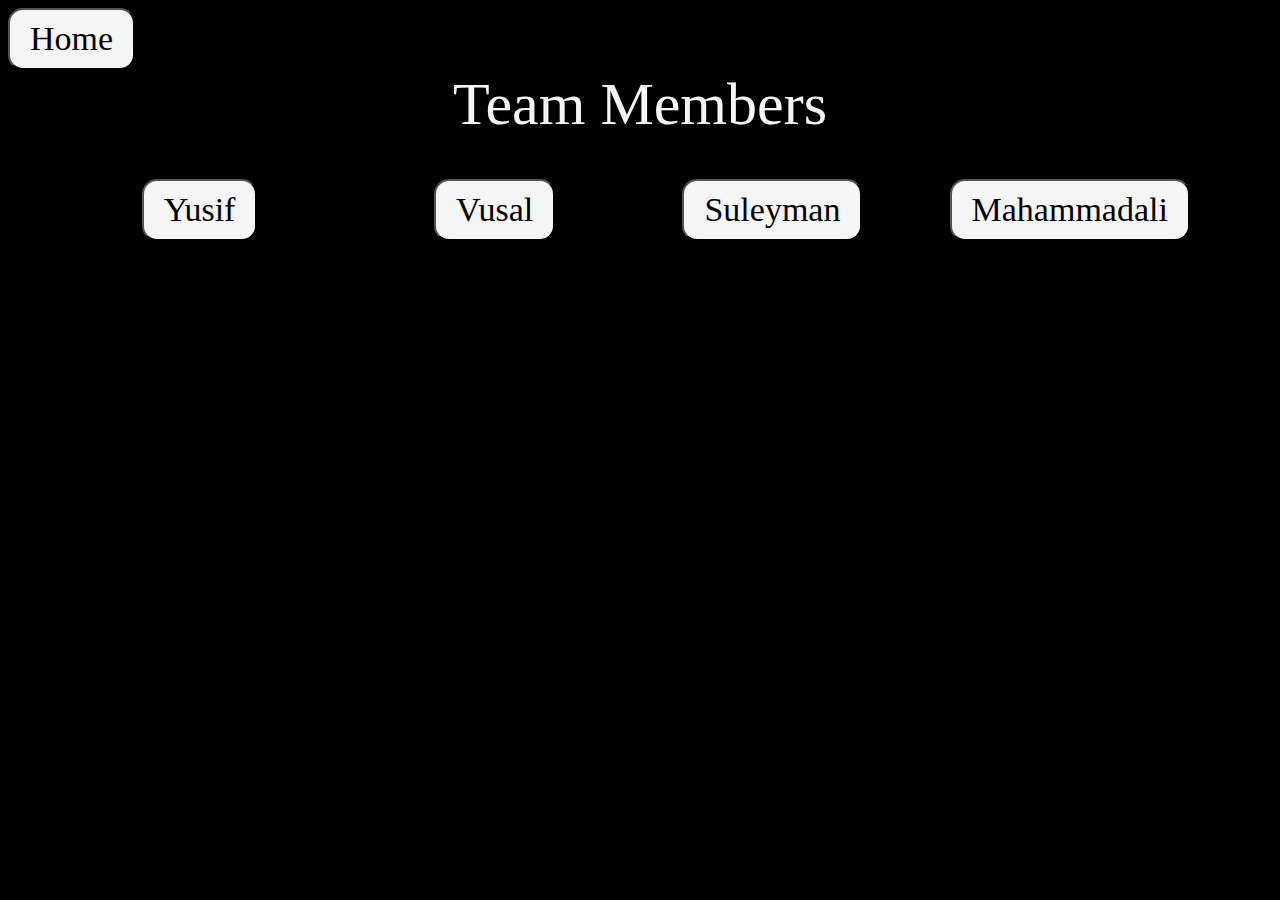
<file: team-members/team-members.html>
<!DOCTYPE html>
<html>
<head>
    <title>Team Members</title>
    <link href="./team-members.css" rel="stylesheet">
</head>
<body>
    <a href="./index.html"><button class="link-button-home" id="navigating-boxes">Home</button></a>
    <h1 class="team-member-header">Team Members</h1>
<div class="navigating-boxes">
    <div class="hover">
        <div class="button" id="Yusif">
            <button class="link-button" id="link-button1">Yusif</button>
            <div class="content">
                <p id="Yusif-text">
                    Yusif Behbudov<br>
                    ybehbuvod12309@ada.edu.az<br>
                    SITE BSCS 2027
                </p>
            </div>
        </div>
    </div>
    <div class="hover">
        <div class="button">
            <button class="link-button" id="link-button2">Vusal</button>
            <div class="content">
                <p>
                    Vusal Abbasov<br>
                    vabbasov12560@ada.edu.az<br>
                    SITE BSCS 2027
                </p>
            </div>
        </div>
    </div>

    <div class="hover">
        <div class="button">
            <button class="link-button" id="link-button3">Suleyman</button>
            <div class="content">
                <p>
                    Suleyman Abiyev<br>
                    sabiyev18699@ada.edu.az<br>
                    SITE BSIT 2027
                </p>
            </div>
        </div>
    </div>

    <div class="hover">
        <div class="button">
            <button class="link-button" id="link-button4">Mahammadali</button>
            <div class="content">
                <p>
                    Mahammadali Zamanli<br>
                    mzamanli18024@ada.edu.az<br>
                    SITE BSCS 2027
                </p>
            </div>
        </div>
    </div>
</div>
 <div id="Modal1" class="modal">
    <!-- Modal content -->
    <div class="modal-content">
        <div class="modal-header">
            <span class="close">&times;</span>
            <h2>YUSIF</h2>
        </div>
    <div class="modal-body">  
      <p class="text">I'm Yusif Behbudov, born on November 2, 2004, and currently, I'm immersed in the world of Computer Science at ADA University.
          Code and algorithms fuel my curiosity, making each day a new adventure in technology.
          Beyond the digital realm, I find joy in the tangible—flipping through books, exploring the vast landscapes of scientific-fictional films, and mastering the strategic moves of 8-ball pool.
          My academic journey is a constant blend of challenges and discoveries, as I navigate the evolving landscape of computer science.
          Join me on this exciting ride, where passion meets pixels, and every line of code tells a story.
</p>
        <img src="./media/YusifR.jpeg" width="300" height="200">
    </div>
    <div class="modal-footer">
        <h3>BEHBUDOV</h3>
    </div>
    </div>
  </div>

  <div id="Modal2" class="modal">
    <!-- Modal content -->
    <div class="modal-content">
        <div class="modal-header">
            <span class="close" id="close2">&times;</span>
            <h2>Vusal</h2> 
        </div>
        <div class="modal-body">
            <p class="text">Hello everyone!<br>My name is Vusal Abbasov and I am freshman student at ADA university. I am originally from Baku and I am majoring in IT.<br>
                 I am passionate about IT and I hope to pursue a career in that field after graduation. I decided to become a IT Engineer because I have always been fascinated by computer, coding and cyber security. In addition, I have developed many hobbies in my life. In my free time, I love reading, computer and internet, music and sports. 
                <br>Hope you liked the first project developed by us.
                </p>
            <img src="./media/VusalR.jpeg" width="300" height="200">
      </div>
      <div class="modal-footer">
            <h3>ABBASOV</h3>
      </div>
    </div>  
  </div>

  <div id="Modal3" class="modal">

    <!-- Modal content -->
    <div class="modal-content">
        <div class="modal-header">
            <span class="close" id="close3">&times;</span>
            <h2>Suleyman</h2>
        </div>
        <div class="modal-body">
            <p class="text">Hi, there! My name is Suleyman Abiyev was born in 2006, born and bread in Azerbaijan. When I first started attending school, I had a pretty hard time getting to know what I liked, but 
                later on, I found out I had passion towards computers and everything related to them! So that is the reason why I chose
                to major in Computer Science. My hobbies are reading and cooking. I just find these things very relaxing, and  useful too!
                Hope you had a good time getting to know me!</p>
            <img src="./media/SuleymanR.jpg" width="300" height="200">
        </div>
        <div class="modal-footer">
            <h3>ABIYEV</h3>
        </div>
    </div>
  
  </div>

<div id="Modal4" class="modal">

    <!-- Modal content -->
    <div class="modal-content">
        <div class="modal-header">
            <span class="close" id="close4">&times;</span>
            <h2>MAHAMMADALI</h2>
        </div>
        <div class="modal-body">
            <p class="text" id="mahammadalitext"> 
                Hello everyone! I am Mahammadali, the freshman student 
                studying in ADA university.One of the contributors to
                the website project you are browsing right now. I was the 
                responsible for the animations and interactivity in the website.<br>
                My hobbies are reading books, especially self-help books
                grab my attention. The impact they have on my life are 
                undeniably important. It helped to get rid of procrastination
                habit, that was the main obstacle in my education. I 
                recommend everyone reading book.<br> Remember quote by Yogi 
                Bhajan-"If you want to learn something, read about it"<br>
                Hope you liked the first project developed by us.
            </p>
            <img src="./media/MahammadaliR.jpg" height="200">
        </div>
        <div class="modal-footer">
            <h3>ZAMANLI</h3>
        </div>
    </div>
</div>

    <script src="./script.js"></script>

</body>
</html>
</file>
<file: team-members/team-members.css>
body {
    /*background: url("/markus-spiske-cvBBO4PzWPg-unsplash.jpg");
    background-repeat: no-repeat;
    background-size: cover;
    background-attachment: fixed;*/
    background-color: black;
}

.navigating-boxes {
    word-spacing: 5px;
    text-align: right;
    background: none;
    height: 64px;
    display: flex;
    justify-content: space-evenly;
    column-gap: 0px;
}
.link-button {
    font-family: fantasy;
    background-color: whitesmoke;
    font-size: 34px;
    cursor: pointer;
    border-radius: 15px;
    padding: 10px 20px;
    transition: 0.8s;
    margin-top: 0px;
    margin:auto;
    clear: both;
    margin-right: 0px;
}
/*
#link-button1{
    margin-right: 100px;
    margin-left: 50px
}
#link-button2{
    margin-right: 100px
}
#link-button3{
    margin-right: 100px;
}*/


.link-button-home{
    font-family: fantasy;
    background-color: whitesmoke;
    font-size: 34px;
    cursor: pointer;
    border-radius: 15px;
    padding: 10px 20px;
    transition: 0.8s;
}

.link-button:hover {
    background-color: green;
    box-shadow: 10px 5px 5px white ;
    
}

.team-member-header {
 text-align: center;
 font-size: 60px;
 font-family: fantasy;
 font-weight: 300;
 margin-top:0px;
 color: whitesmoke;
 text-shadow: 4px 4px black;
}

.text {
    overflow:auto;
    font-family: Garamond;
    font-weight: bolder;
    font-size: 30px;
    width: 1000px;
    height: 255px;
    padding-right: 20px;
    color: white;
    margin: 0px;
    
}

.modal {
    display: none; /* Hidden by default */
    position: fixed; /* Stay in place */
    z-index: 1; /* Sit on top */
    left: 0;
    top: 0;
    width: 100%; /* Full width */
    height: 100%; /* Full height */
    overflow: auto; /* Enable scroll if needed */
    background-color: rgb(0,0,0); /* Fallback color */
    background-color: rgba(0,0,0,0.4); /* Black w/ opacity */
  }
  
  /* Modal Content/Box */
  .modal-content {
    position: relative;
    background-color: black;
    margin: 15% auto; /* 15% from the top and centered */
    padding: 0px;
    border: 1px solid #888;
    width: 80%; /* Could be more or less, depending on screen size */
    box-shadow: 0 4px 8px 0 rgba(0,0,0,0.2),0 6px 20px 0 rgba(0,0,0,0.19);
    animation-name: animatetop;
    animation-duration: 0.8s
  }
  .modal-header {
    padding: 2px 16px;
    background-color: rgb(25, 75, 32);
    color: white;
  }
  
  /* Modal Body */
  .modal-body {padding: 2px 16px;}
  
  /* Modal Footer */
  .modal-footer {
    padding: 2px 16px;
    background-color:rgb(25, 75, 32);
    color: white;
  }
  

  @keyframes animatetop {
    from {top: -300px; opacity: 0}
    to {top: 0; opacity: 1}
  }
  
  /* The Close Button */
  .close {
    color: white;
    float: right;
    font-size: 28px;
    font-weight: bold;
  }
  
  .close:hover,
  .close:focus {
    color: black;
    text-decoration: none;
    cursor: pointer;
  } 

 #link-button1{
  margin-right: 48px;
 }
 #link-button2{
  margin-right: 37px;
 }
 #link-button3{
  margin-right: 5px;
 }

.content{
  display: block;
  color: white;
  border: 1px solid white;
  box-shadow: 10px 5px 5px white;
  padding: 10px 10px;
  text-align: center;
  visibility: hidden;
  transition: 1s;
  opacity:0;

}

.button:hover .content{
 opacity: 1;
 visibility: visible;
}
</file>
